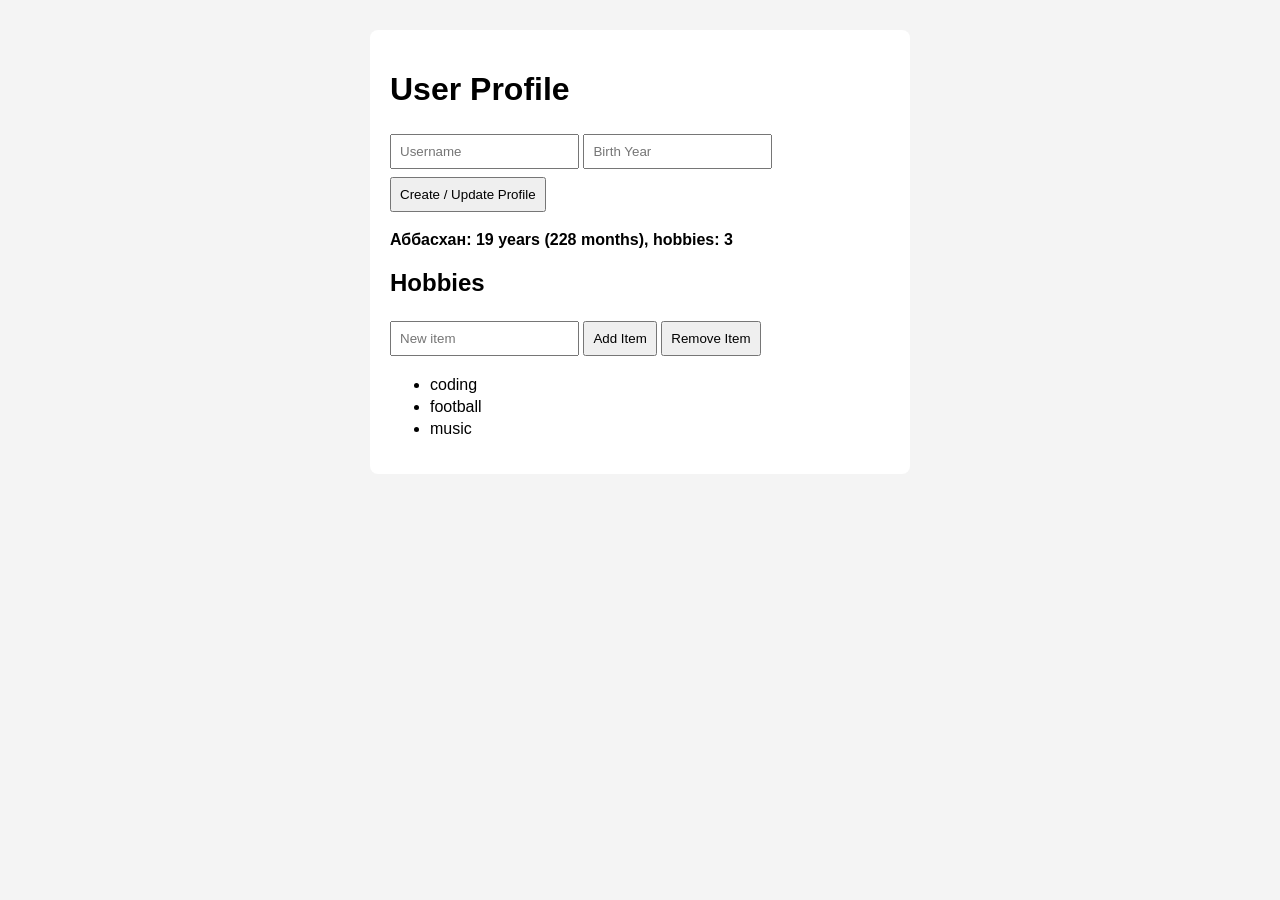
<file: index.html>
<!DOCTYPE html>
<html lang="en">
<head>
  <meta charset="UTF-8">
  <meta name="viewport" content="width=device-width, initial-scale=1.0">
  <title>Assignment 5</title>
  <link rel="stylesheet" href="style.css">
</head>
<body>
  <main>
    <h1>User Profile</h1>

    <input type="text" id="username" placeholder="Username">
    <input type="number" id="birthYear" placeholder="Birth Year">
    <button id="saveBtn">Create / Update Profile</button>

    <div id="profileInfo"></div>

    <h2>Hobbies</h2>
    <input type="text" id="itemInput" placeholder="New item">
    <button id="addBtn">Add Item</button>
    <button id="removeBtn">Remove Item</button>
    <ul id="list">
      <li>coding</li>
      <li>football</li>
      <li>music</li>
    </ul>
  </main>
  <script src="script.js"></script>
</body>
</html>
</file>
<file: style.css>
body { font-family: Arial, sans-serif; background: #f4f4f4; margin: 0; }

main { max-width: 500px; margin: 30px auto; padding: 20px; background: #fff; border-radius: 8px; }

input, button { padding: 8px; margin: 4px 0; }

button { cursor: pointer; }

#profileInfo { margin: 15px 0; font-weight: bold; }

li { margin: 4px 0; }
</file>
